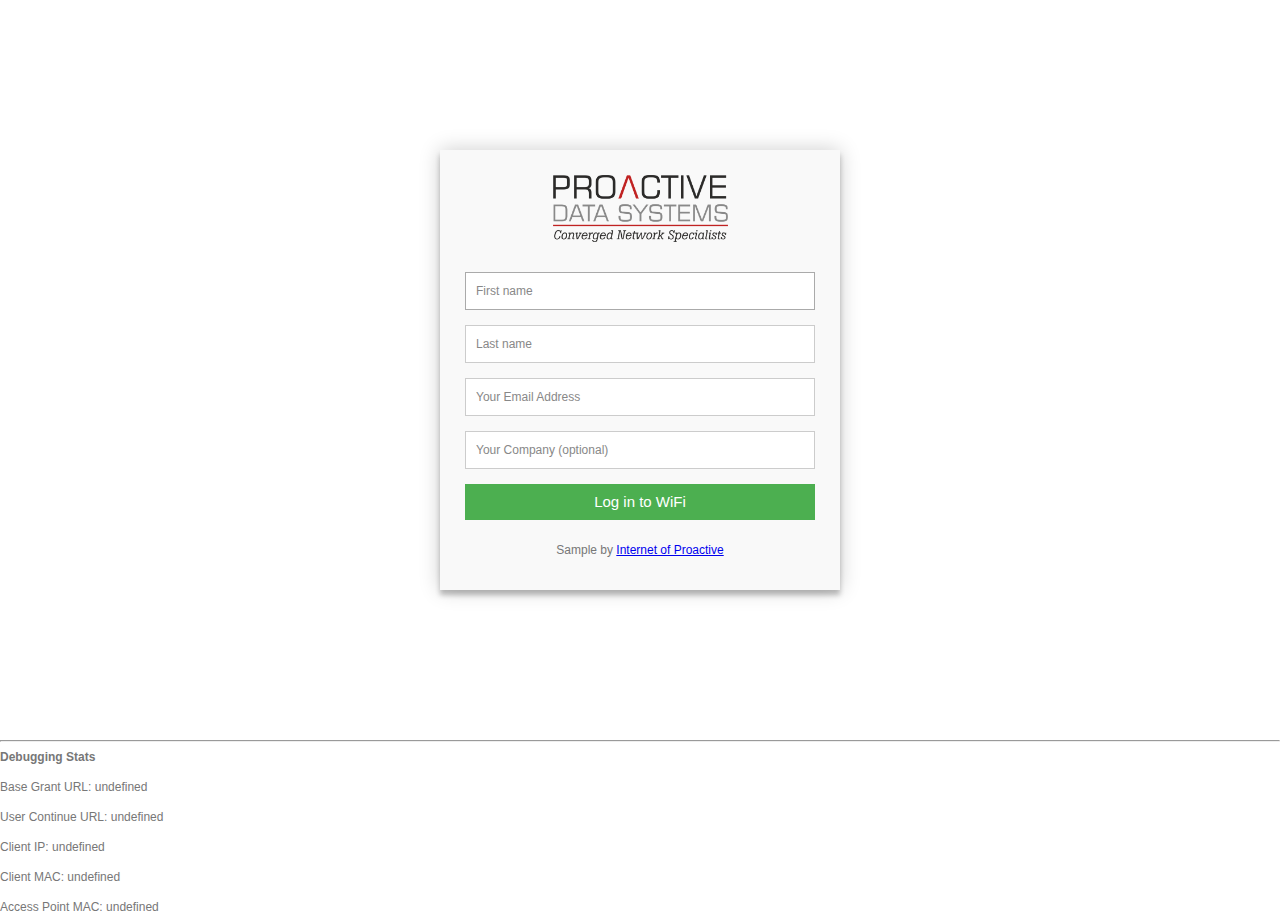
<file: public/index.html>
<!--
This sample web application provides a simple Click-Through Splash page for Cisco Meraki networks.
Usage:
* Configure your Cisco Meraki wireless network with a Click-through splash page.
* Configure the "Custom URL" to point to your webserver that is hosting this HTML file.
* Update the "Walled Garden" with the IP or Domain Name for your webserver and any supporting resources
* Add any additional logic to forward the form data to your preferred service. By default, a simple alert
displays the results of one form entry and then prints the Meraki provided parameters in the the footer. 

Sample URL received from Meraki to this page.
http://localhost:5000/?base_grant_url=https%3A%2F%2Fn143.network-auth.com%2Fsplash%2Fgrant&user_continue_url=http%3A%2F%2Fspeedof.me%2F&node_id=149624922840090&node_mac=88:15:44:60:1c:1a&gateway_id=149624922840090&client_ip=10.255.60.208&client_mac=f4:5c:89:9b:17:67


This is example was written by:
Cory Guynn
www.InternetOfLEGO.com
2016

LICENSE: MIT
"Have Fun!, use and abuse"
-->
<meta name="viewport" content="width=device-width, initial-scale=1.0">
<html>
    <head>
        <link rel="stylesheet" type="text/css" href="./css/style.css">
    </head>
    <div class="container">  
      
      <form id="loginForm" action="#">
        <center><a href="http://www.merakipopuptour.com/"><img src="./img/The Meraki Pop-Up Tour-Type Only-15.png" width="50%"/></a></center>
        <br>
        <fieldset>
          <input id="firstname" placeholder="First name" type="text" tabindex="1" required autofocus>
        </fieldset>
        <fieldset>
          <input id="lastname" placeholder="Last name" type="text" tabindex="1" required autofocus>
        </fieldset>
        <fieldset>
          <input id="email" placeholder="Your Email Address" type="email" tabindex="2" required>
        </fieldset>
        <fieldset>
          <input id="company" placeholder="Your Company (optional)" type="text" tabindex="3">
        </fieldset>
        <fieldset>
          <button type="submit" >Log in to WiFi</button>
        </fieldset>
        <p class="copyright">Sample by <a href="http://www.InternetOfLEGO.com" target="_blank" title="Internet of LEGO">Internet of Proactive</a></p>
      </form>
    </div>
    <hr>
    <h4>Debugging Stats</h4>
    <p><label>Base Grant URL: </label><label id="baseGrantURL"></label></p>
    <p><label>User Continue URL: </label><label id="userContinueURL"></label></p>
    <p><label>Client IP: </label><label id="clientIP"></label></p>
    <p><label>Client MAC: </label><label id="clientMAC"></label></p>
    <p><label>Access Point MAC: </label><label id="nodeMAC"></label></p>
    <script src="./js/jquery-3.2.1.min.js"></script>    
    <script src="./js/meraki.js"></script>
</html>
</file>
<file: public/css/style.css>
* {
    margin: 0;
    padding: 0;
    box-sizing: border-box;
    -webkit-box-sizing: border-box;
    -moz-box-sizing: border-box;
    -webkit-font-smoothing: antialiased;
    -moz-font-smoothing: antialiased;
    -o-font-smoothing: antialiased;
    font-smoothing: antialiased;
    text-rendering: optimizeLegibility;
}

body {
    font-family: Helvetica, Arial, sans-serif;
    font-weight: 100;
    font-size: 12px;
    line-height: 30px;
    color: #777;
   
}

.container {
    max-width: 400px;
    width: 80%;
    margin: 0 auto;
    position: relative;
}

#loginForm input[type="text"],
#loginForm input[type="email"],
#loginForm input[type="tel"],
#loginForm input[type="url"],
#loginForm textarea,
#loginForm button[type="submit"] {
    font: 400 12px/16px "Roboto", Helvetica, Arial, sans-serif;
}

#loginForm {
    background: #F9F9F9;
    padding: 25px;
    margin: 150px 0;
    box-shadow: 0 0 20px 0 rgba(0, 0, 0, 0.2), 0 5px 5px 0 rgba(0, 0, 0, 0.24);
}

#loginForm h3 {
    display: block;
    font-size: 30px;
    font-weight: 300;
    margin-bottom: 10px;
}

#loginForm h4 {
    margin: 5px 0 15px;
    display: block;
    font-size: 13px;
    font-weight: 400;
}

fieldset {
    border: medium none !important;
    margin: 0 0 10px;
    min-width: 100%;
    padding: 0;
    width: 100%;
}

#loginForm input[type="text"],
#loginForm input[type="email"],
#loginForm input[type="tel"],
#loginForm input[type="url"],
#loginForm textarea {
    width: 100%;
    border: 1px solid #ccc;
    background: #FFF;
    margin: 0 0 5px;
    padding: 10px;
}

#loginForm input[type="text"]:hover,
#loginForm input[type="email"]:hover,
#loginForm input[type="tel"]:hover,
#loginForm input[type="url"]:hover,
#loginForm textarea:hover {
    -webkit-transition: border-color 0.3s ease-in-out;
    -moz-transition: border-color 0.3s ease-in-out;
    transition: border-color 0.3s ease-in-out;
    border: 1px solid #aaa;
}

#loginForm textarea {
    height: 100px;
    max-width: 100%;
    resize: none;
}

#loginForm button[type="submit"] {
    cursor: pointer;
    width: 100%;
    border: none;
    background: #4CAF50;
    color: #FFF;
    margin: 0 0 5px;
    padding: 10px;
    font-size: 15px;
}

#loginForm button[type="submit"]:hover {
    background: #43A047;
    -webkit-transition: background 0.3s ease-in-out;
    -moz-transition: background 0.3s ease-in-out;
    transition: background-color 0.3s ease-in-out;
}

#loginForm button[type="submit"]:active {
    box-shadow: inset 0 1px 3px rgba(0, 0, 0, 0.5);
}

.copyright {
    text-align: center;
}

#loginForm input:focus,
#loginForm textarea:focus {
    outline: 0;
    border: 1px solid #aaa;
}

::-webkit-input-placeholder {
    color: #888;
}

:-moz-placeholder {
    color: #888;
}

::-moz-placeholder {
    color: #888;
}

:-ms-input-placeholder {
    color: #888;
}
</file>
